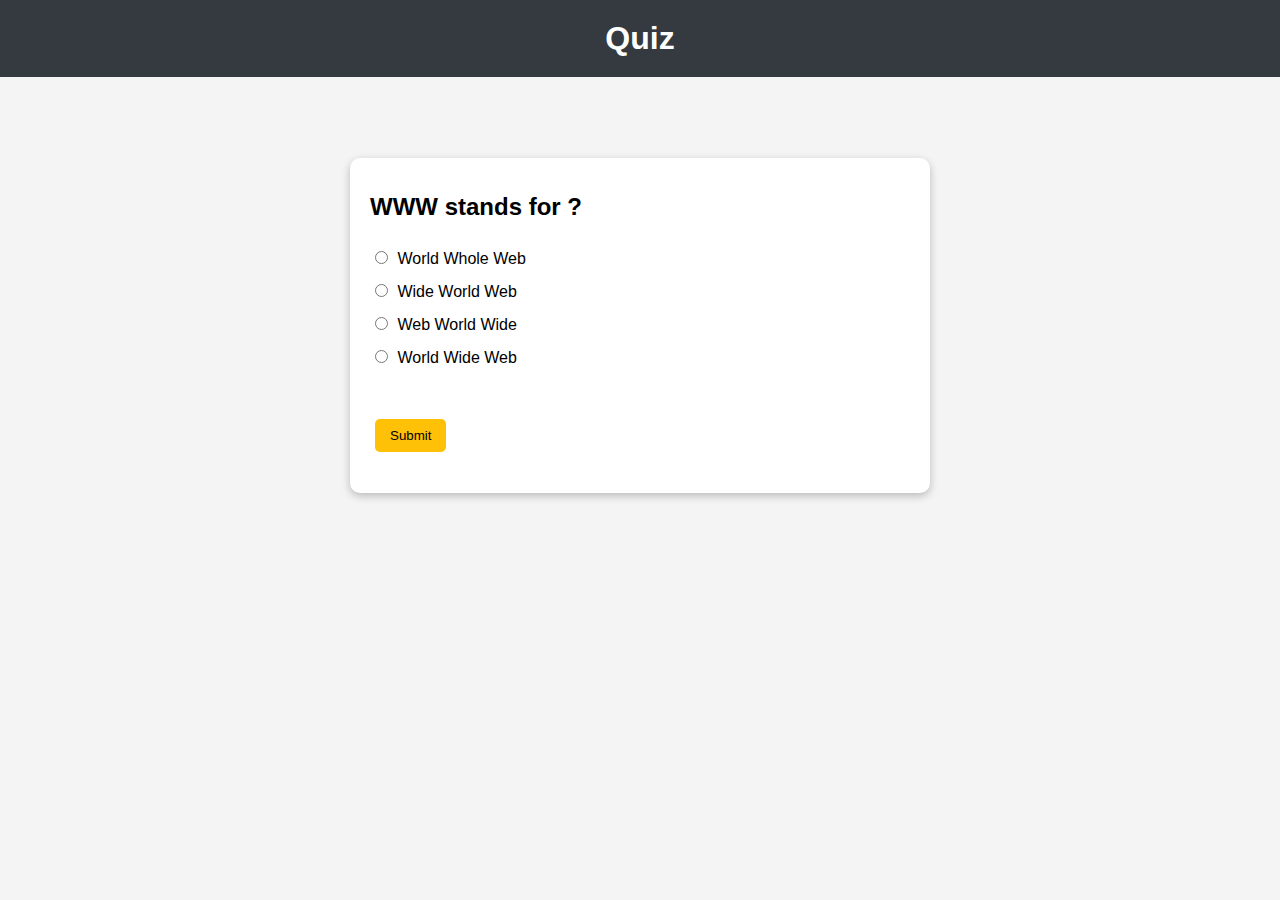
<file: Week3/index.html>
<html>

<head>
    <title>Quiz Module</title>
    <link rel="stylesheet" href="quiz.css">
</head>

<body>
    <h1 class="quiz-heading">Quiz</h1>
    <div class="app-body">
        <h1 class="answer-key">Answer Key</h1>
        <div class="question-card">
            <h2 id='question'>Question</h2>
            <form>
                <input type="radio" id="op1" name="op" value="0">
                <label for="op1">op1</label><br>
                <input type="radio" id="op2" name="op" value="1">
                <label for="op2">op2</label><br>
                <input type="radio" id="op3" name="op" value="2">
                <label for="op3">op3</label><br>
                <input type="radio" id="op4" name="op" value="3">
                <label for="op4">op4</label><br>
                <div id="res" class="idle">Empty</div><br>
                <input type="submit" name="submit" value='Submit' class="submit" />
            </form>
        </div>
        <button>Restart</button>
    </div>
    <script src="quiz.js"></script>
</body>
</html>
</file>
<file: Week3/quiz.css>
body {
margin: 0px;
font-family: Arial, Helvetica, sans-serif;
background: #F4F4F4;
}
.quiz-heading {
background: #343A40;
color: white;
text-align: center; 
padding: 20px;
}
.question-card {
background: white;
max-width: 600px;
width: 90%;
padding: 15px 20px;
margin: 50px auto;
border-radius: 10px;
box-shadow: rgba(0, 0, 0, 0.24) 0px 3px 8px;
}
input {
margin: 10px 5px;
cursor: pointer;
}
.submit {
background: #FFC107;
border: none;
border-radius: 5px;
padding: 9px 15px;
}
.next {
background: #28A745;
color: white;
border: none;
border-radius: 5px;
padding: 9px 15px;
}
li {
margin: 20px;
}
.answer-label {
background: #28A745;
color: white;
padding: 5px;
font-size: 14px;
text-align: center;
width: fit-content;
margin: 5px;
border-radius: 5px;
}
.correct {
background: #D4EDDA;
color: #156340;
margin: 5px 0px -15px 0px !important;
border-radius: 5px;
padding: 20px;
font-size: 20px;
font-weight: bold;
width: fit-content;
}
.incorrect {
background: #F8D7DA;
color: #722845;
margin: 5px 0px -15px 0px !important;
border-radius: 5px;
padding: 20px;
font-size: 20px;
font-weight: bold;
width: fit-content;
}
.idle {
margin: 0px !important;
padding: 0px;
visibility: hidden;
}
.app-body {
max-width: 600px;
width: 90%;
padding: 10px 10px;
margin: 0px auto;
}
.answer-key {
margin: 0px 10px;
display: none;
}
button {
background: #17A2B8;
color: white;
border: none;
border-radius: 5px;
padding: 9px 15px;
margin: 0px 10px;
display: none;
}
</file>
